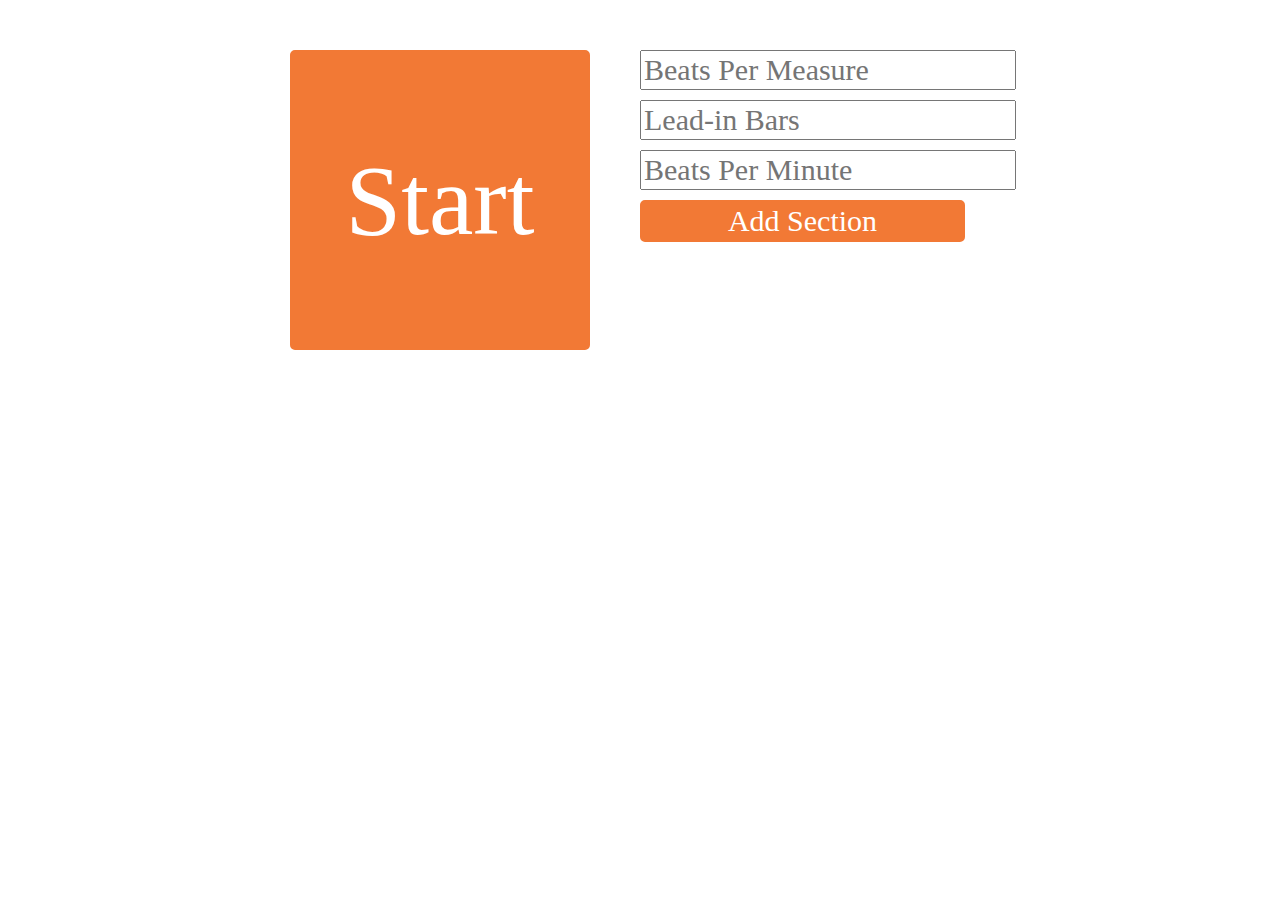
<file: index.html>
<!DOCTYPE html>
<html>
	<head>
		<title>Metronome</title>
		<script src="https://ajax.googleapis.com/ajax/libs/jquery/1.7.1/jquery.min.js" type="text/javascript"></script>
		<script type="text/javascript" src="metronome.js"></script>
		<link rel="stylesheet" type="text/css" href="metronome.css">
	</head>
	<body>
		<button id="start">Start</button>
		<div class="settings">
			<input type="text" placeholder="Beats Per Measure" class="ts"/>
			<input type="text" placeholder="Lead-in Bars" class="bars"/>
			<input type="text" placeholder="Beats Per Minute" class="bpm"/>
		</div>
		<button class="add">Add Section</button>
	</body>
</html>
</file>
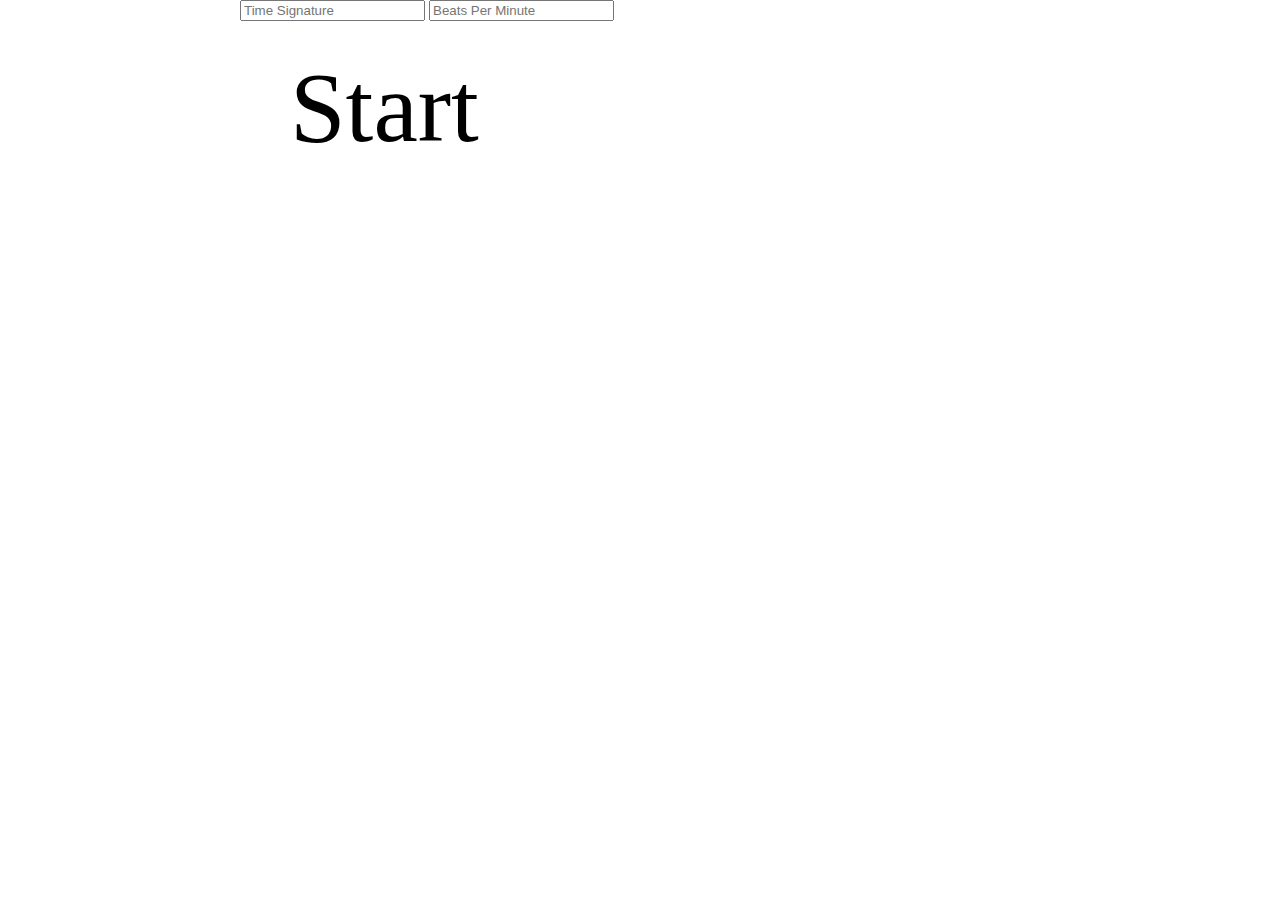
<file: metronome.html>
<!DOCTYPE html>
<html>
	<head>
		<script src="http://ajax.googleapis.com/ajax/libs/jquery/1.7.1/jquery.min.js" type="text/javascript"></script>
		<script type="text/javascript" src="metronome.js"></script>
		<link rel="stylesheet" type="text/css" href="metronome.css">
	</head>
	<body>
		<div id="all"></div>
		<div id="start">Start</div>
		<input type="text" placeholder="Time Signature" id="ts"/>
		<input type="text" placeholder="Beats Per Minute" id="bpm"/>
	</body>
</html>
</file>
<file: metronome.css>
body {
	width: 800px;
	position: relative;
	margin: 0 auto;
}

.settings {
	position: relative;
	top: 50px;
}

button {
	background-color: #f27935;
	color: #ffffff;
	border: 3px solid #f27935;
	border-radius: 5px;
}

button:hover {
	background-color: #ffffff;
	color: #f27935;
	border: 3px solid #f27935;
}

#start {
	height: 300px;
	width: 300px;
	left: 50px;
	top: 50px;
	font: 100px gill sans;
	border-radius: 5px;
	position: absolute;
}

.ts {
	left: 400px;
	font: 30px gill sans;
	position: absolute;
}
.bars {
	top: 50px;
	left: 400px;
	font: 30px gill sans;
	position: absolute;
}

.bpm {
	top: 100px;
	left: 400px;
	font: 30px gill sans;
	position: absolute;
}

.add {
	position: absolute;
	width: 325px;
	left: 400px;
	top: 200px;
	font: 30px gill sans;
}
</file>
